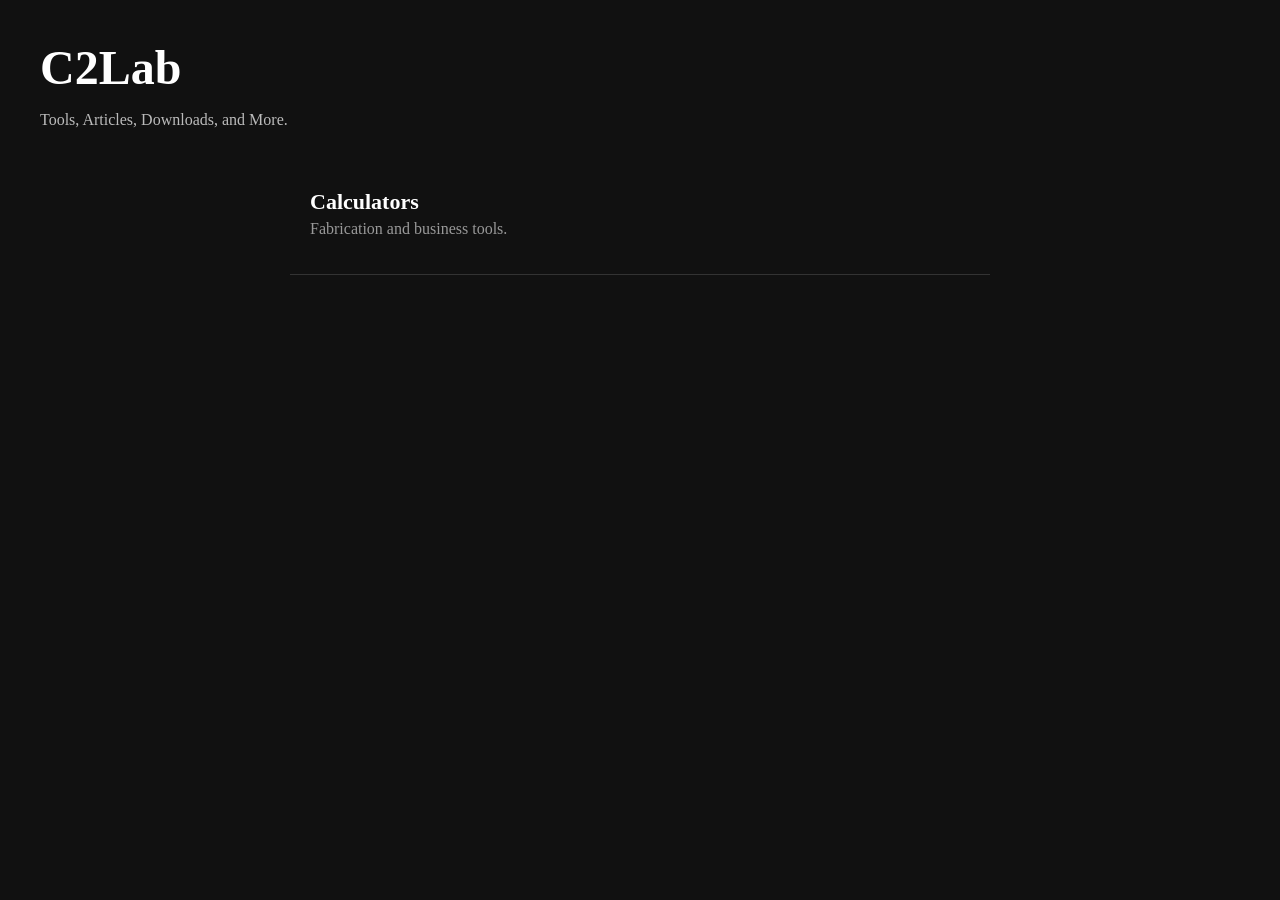
<file: index.html>
<head>
    <title>C2Lab</title>
    <link rel="stylesheet" href="style.css">
</head>
<script src="script.js"></script>
<body>

    <h1>C2Lab</h1>
    <p>Tools, Articles, Downloads, and More.</p>

    <div class="list">

        <a href="calculators.html" class="item">
            <h2>Calculators</h2>
            <p>Fabrication and business tools.</p>
        </a>

    </div>

</body>
</file>
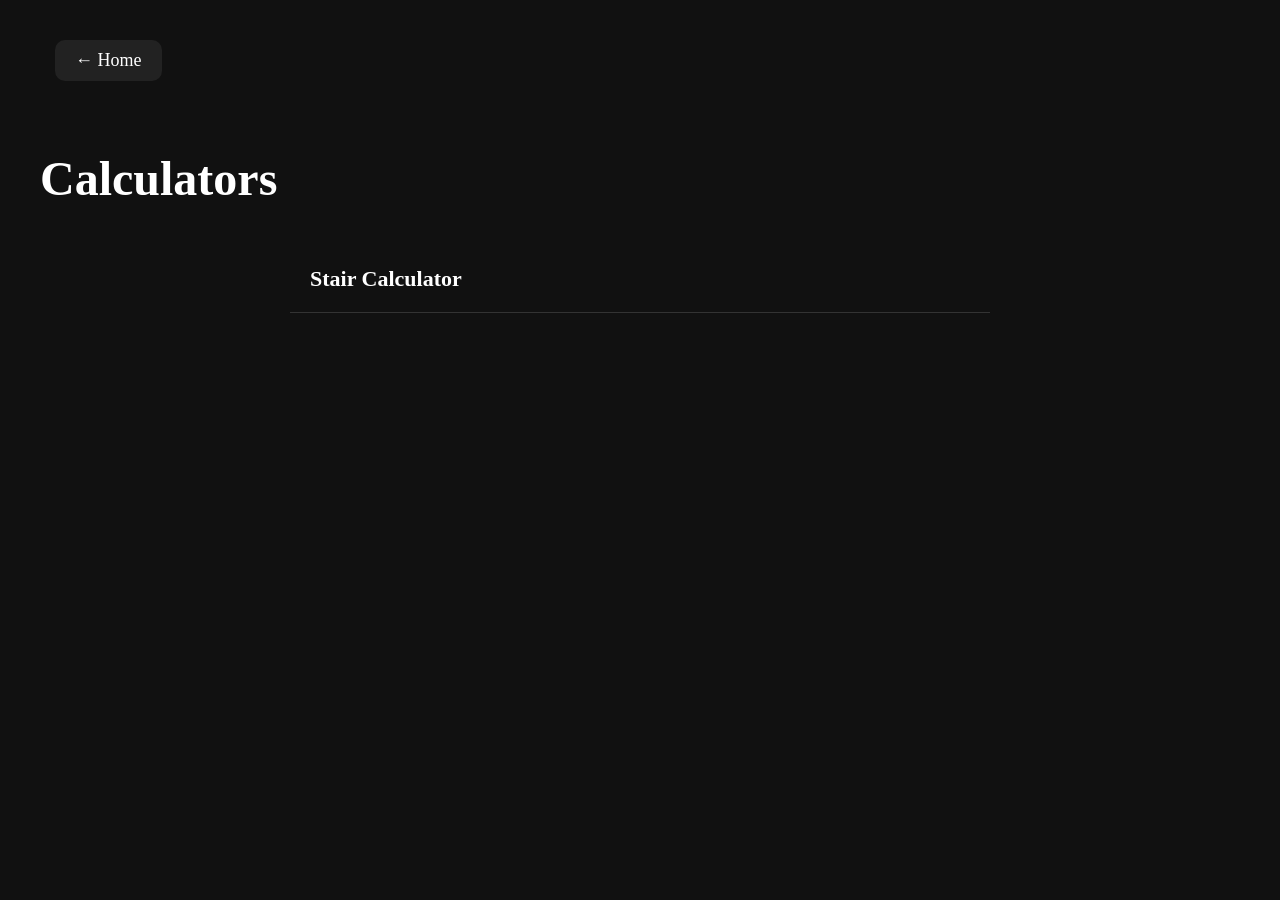
<file: calculators.html>
<head>
    <title>C2Lab</title>
    <link rel="stylesheet" href="style.css">
</head>
<script src="script.js"></script>
<nav>
    <a href="index.html" class="home-btn">← Home</a>
</nav>
<body>

    <h1>Calculators</h1>

    <div class="list">
    
    <a href="staircase.html" class="item">
        <h2>Stair Calculator</h2>
        </a>

    </div>

</body>
</file>
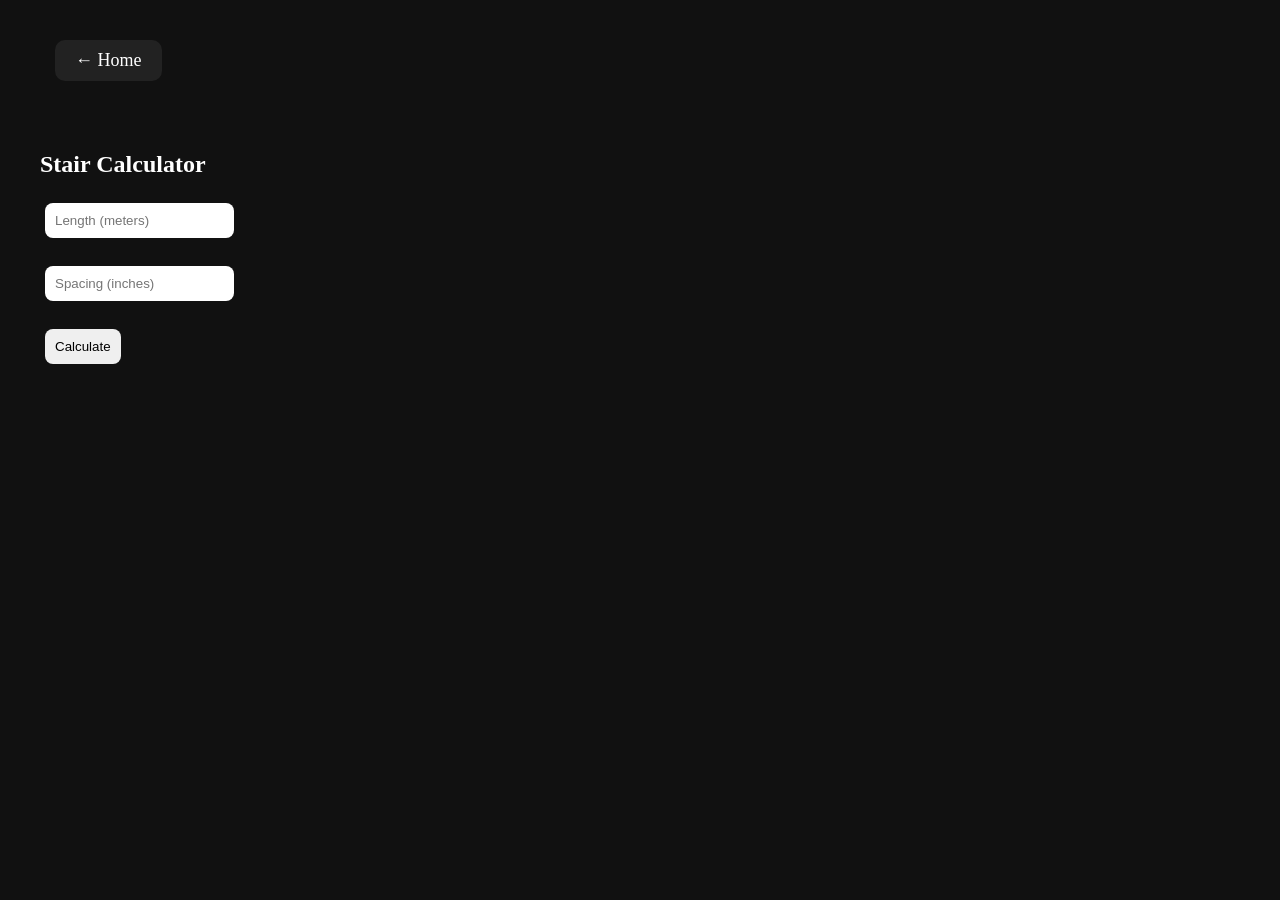
<file: staircase.html>
<head>
    <title>C2Lab</title>
    <link rel="stylesheet" href="style.css">
</head>
<script src="script.js"></script>
<nav>
    <a href="index.html" class="home-btn">← Home</a>
</nav>
<body>

<h2>Stair Calculator</h2>

    <input type="number" id="length" placeholder="Length (meters)">
    <br><br>

    <input type="number" id="spacing" placeholder="Spacing (inches)">
    <br><br>

    <button onclick="calculateSteps()">Calculate</button>

    <p id="result"></p>

</body>
</file>
<file: style.css>
body {
    background: #111;
    color: white;
    font-family: 'Times New Roman', Times, serif;
    text-align: left;
    margin: 0;
    padding: 40px;
}

h1 {
    font-size: 48px;
    margin-bottom: 10px;
}

p {
    color: #bbb;
}

.container {
    display: flex;
    justify-content: center;
    gap: 20px;
    margin-top: 50px;
    flex-wrap: wrap;
}

.card {
    width: 250px;
    background: #1e1e1e;
    padding: 25px;
    border-radius: 15px;
    transition: 0.3s;
    cursor: pointer;
}

.card:hover {
    transform: translateY(-5px);
}

.card {
    text-decoration: none;
    color: white;
}

nav {
    margin-bottom: 40px;
}

nav a {
    color: white;
    text-decoration: none;
    margin: 0 15px;
    font-size: 18px;
}

nav a:hover {
    text-decoration: underline;
}

input, button {
    padding: 10px;
    border-radius: 8px;
    border: none;
    margin: 5px;
}

button {
    cursor: pointer;
}

.list {
    max-width: 700px;
    margin: auto;
    margin-top: 40px;
}

.item {
    display: block;
    text-decoration: none;
    color: white;
    text-align: left;
    padding: 20px;
    border-bottom: 1px solid #333;
    transition: 0.2s;
}

.item:hover {
    background: #1a1a1a;
}

.item h2 {
    margin: 0;
    font-size: 22px;
}

.item p {
    margin-top: 5px;
    color: #999;
}

.home-btn {
    display: inline-block;
    text-decoration: none;
    color: white;
    background: #222;
    padding: 10px 20px;
    border-radius: 10px;
    margin-bottom: 30px;
    transition: 0.2s;
}

.home-btn:hover {
    background: #333;
}
</file>
